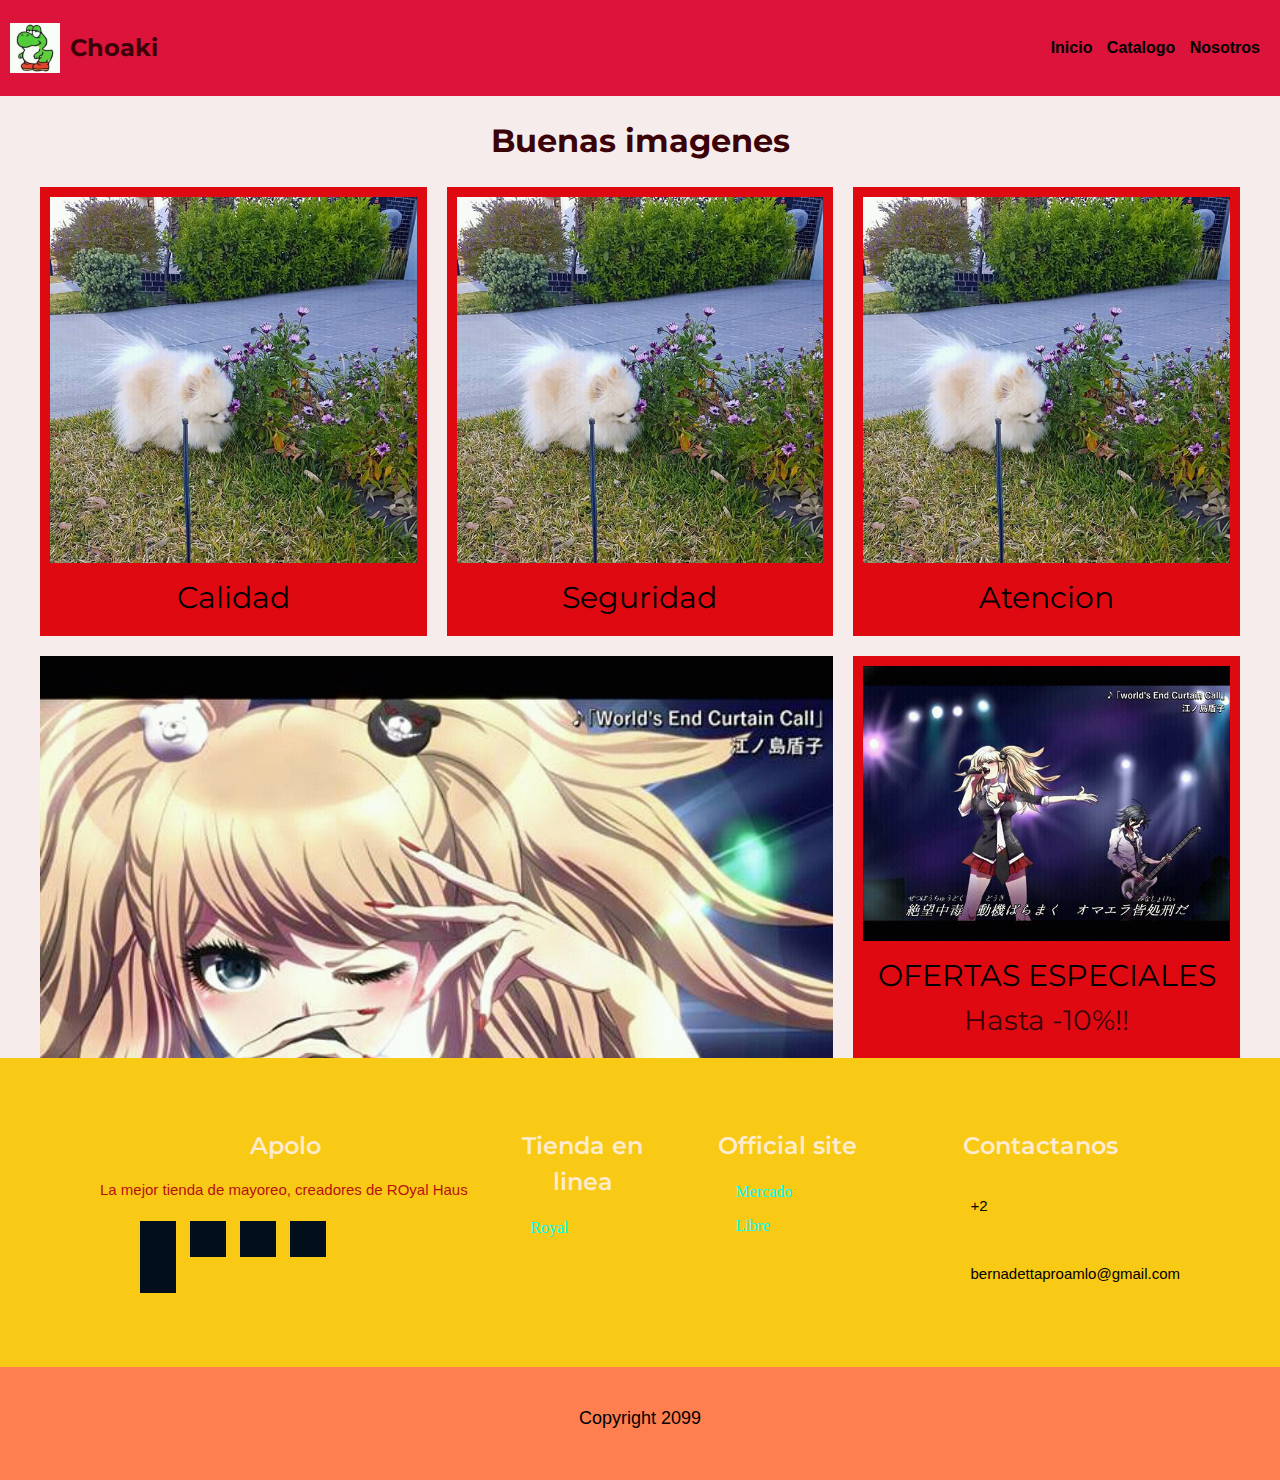
<file: index.html>
<!DOCTYPE html>
<html lang="en">
<head>
    <meta charset="UTF-8">
    <meta http-equiv="X-UA-Compatible" content="IE=edge">
    <meta name="viewport" content="width=device-width, initial-scale=1.0">
    <title>Pagina Trucha</title>

    <!-- CSS -->
    <link rel= "stylesheet" href= "css/normalize.css" >   <!--href="https://necolas.github.io/normalize.css/8.0.1/normalize.css"-->
    <link rel= "stylesheet" href= "css/style.css?v=1.3" >
    <link rel="stylesheet" href="css/header.css?v=1.0">
	<link rel="stylesheet" href="css/footer.css?v=1.1">

    <!-- Fuentes -->
    <link rel="preconnect" href="https://fonts.gstatic.com">
    <link href="https://fonts.googleapis.com/css2?family=Montserrat:wght@300;500&display=swap" rel="stylesheet">
    
</head>

<header class="royal" alt="new header">
        <a href="producto.php" class="logo">
            <img class="logo_emp" src="img/yoshi.jpg"  alt="logo_marca">
            <h2 class="nombre_empresa">Choaki</h2>
            <nav>
                <a href="index.html" class="nav-link">Inicio</a>
                <a href="catalogo.html" class="nav-link">Catalogo</a>
                <a href="nosotros.html" class="nav-link">Nosotros</a>

            </nav>
        </a>
</header>

<body>
    <main class="contenedor">
        <h1>Buenas imagenes</h1>

        <div class="grid">
            <div class="producto">
                
                    <img class="producto__imagen" src="img/perrito.jpg" alt="imagen juego">
                    <div class="producto__informacion">
                        <p class="producto__nombre">Calidad</p>
                    </div>
                </a>
            </div> <!--fin de la clase producto-->

            <div class="producto">
                
                    <img class="producto__imagen" src="img/perrito.jpg" alt="imagen juego">
                    <div class="producto__informacion">
                        <p class="producto__nombre">Seguridad</p>
                    </div>
                </a>
            </div> <!--fin de la clase producto-->

            <div class="producto">
                
                    <img class="producto__imagen" src="img/perrito.jpg" alt="imagen juego">
                    <div class="producto__informacion">
                        <p class="producto__nombre">Atencion</p>
                    </div>
                </a>
            </div> <!--fin de la clase producto-->

            <div class="producto">
                
                    <img class="producto__imagen" src="img/zero2.jpg" alt="imagen juego">
                    <div class="producto__informacion">
                        <p class="producto__nombre">OFERTAS ESPECIALES</p>
                        <p class="producto__precio">Hasta -10%!!</p>
                    </div>
                </a>
            </div> <!--fin de la clase producto-->

            <div class="grafico grafico--inicio"></div>
           

        </div>

    </main>


<footer>
        <div class="container">
            <div class="sec info">
                <h2>Apolo</h2>
                <p> La mejor tienda de mayoreo, creadores de ROyal Haus
                </p>
                <ul class="sci">
                    <li><a href="#"><i class="fa-solid fa-dragon"></i></a>
                        
                    </li>

                    <li><a href="#"><i class="fa-solid fa-dragon"></i></a>
                        
                    </li>

                    <li><a href="#"><i class="fa-solid fa-dragon"></i></a>
                        
                    </li>

                    <li><a href="#"><i class="fa-solid fa-dragon"></i></a>
                        
                    </li>

                    <li><a href="#"><i class="fa-solid fa-dragon"></i></a>
                        
                    </li>
                </ul>
            </div>

            <div class="sec links">
                <h2>Tienda en linea</h2>
                <ul>
                    <li><a href="#">Royal</a></li>   
                </ul>
            </div>

            <div class="sec links">
                <h2>Official site</h2>
                <ul>
                  <li><a href="#">Mercado</a></li>
                  <li><a href="#">Libre</a></li>   
                </ul>
                      
            </div>

            <div class="sec contacto">
                <h2>Contactanos</h2>
                <ul class="info">
                    <li>
                        <span>
                            <i class="fa-solid fa-dragon"></i>
                        </span>
                        <p><a href="tel:+2">+2</a></p>
                    </li>

                    <li>
                        <span>
                            <i class="fa-solid fa-dragon"></i>
                        </span>
                        <p><a href="mailto:">bernadettaproamlo@gmail.com</a></p>
                    </li>

                </ul>
            </div>
        </div>
    </footer>
    <div class="copyrightText">
        <p>Copyright 2099</p>
    </div>

</body>
</html>
</file>
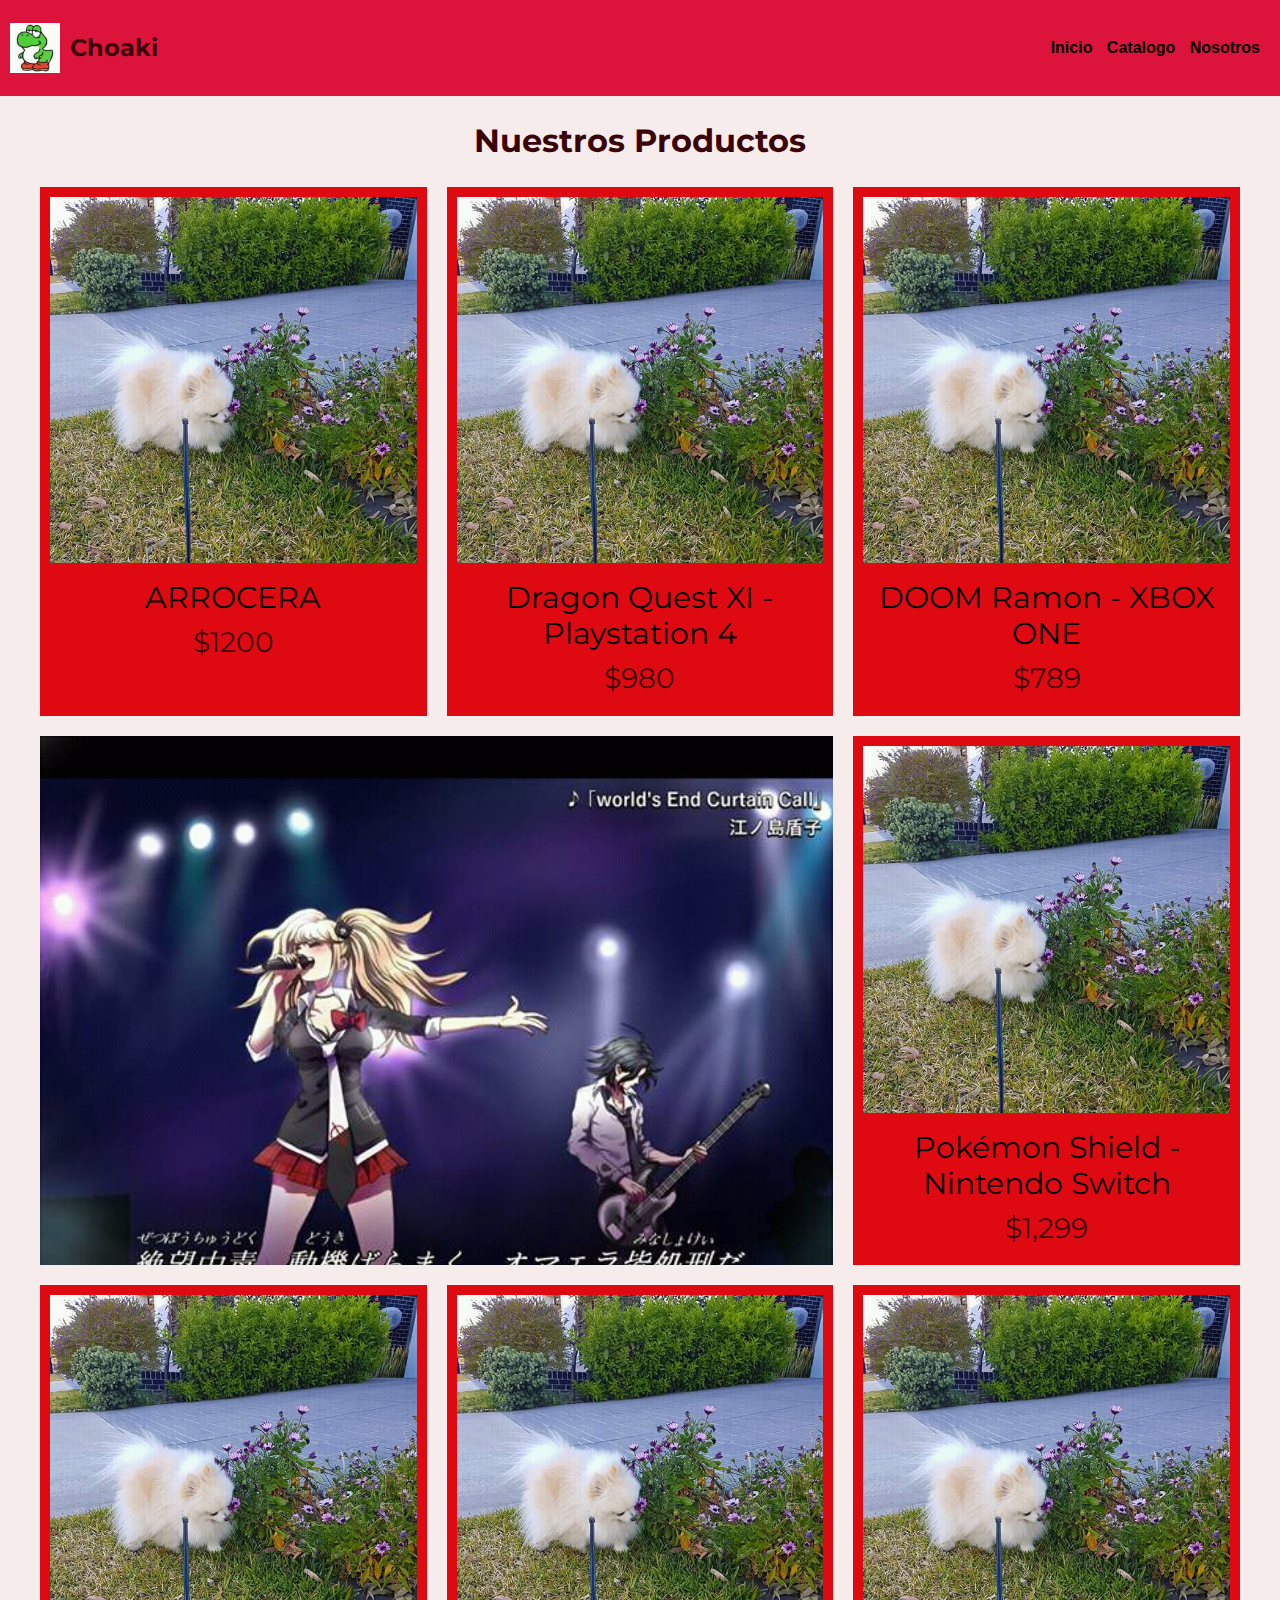
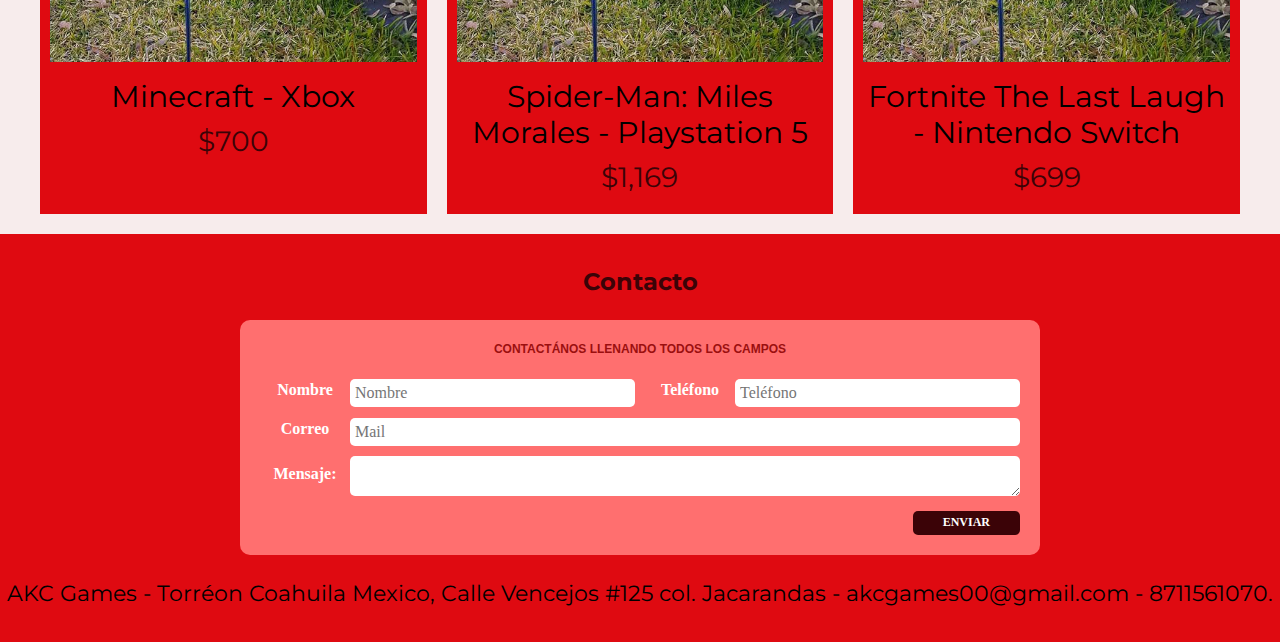
<file: catalogo.html>
<!DOCTYPE html>
<html lang="en">
<head>
    <meta charset="UTF-8">
    <meta http-equiv="X-UA-Compatible" content="IE=edge">
    <meta name="viewport" content="width=device-width, initial-scale=1.0">
    <title>Pagina Trucha</title>

    <!-- CSS -->
    <link rel= "stylesheet" href= "css/normalize.css" >   <!--href="https://necolas.github.io/normalize.css/8.0.1/normalize.css"-->
    <link rel= "stylesheet" href= "css/style.css?v=1.2" >
    <link rel="stylesheet" href="css/header.css?v=1.0">
	<link rel="stylesheet" href="css/footer.css?v=1.1">

    <!-- Fuentes -->
    <link rel="preconnect" href="https://fonts.gstatic.com">
    <link href="https://fonts.googleapis.com/css2?family=Montserrat:wght@300;500&display=swap" rel="stylesheet">
    
</head>

<header class="royal" alt="new header">
        <a href="producto.php" class="logo">
            <img class="logo_emp" src="img/yoshi.jpg"  alt="logo_marca">
            <h2 class="nombre_empresa">Choaki</h2>
            <nav>
                <a href="index.html" class="nav-link">Inicio</a>
                <a href="Catalogo.hmtl" class="nav-link">Catalogo</a>
                <a href="nosotros.html" class="nav-link">Nosotros</a>

            </nav>
        </a>
</header>

<body>
    <main class="contenedor">
        <h1>Nuestros Productos</h1>

        <div class="grid">

            <div class="producto">
                <a href="producto.php">
                    <img class="producto__imagen" src="img/perrito.jpg" alt="imagen juego">
                    <div class="producto__informacion">
                        <p class="producto__nombre">ARROCERA</p>
                        <p class="producto__precio">$1200</p>
                    </div>
                </a>
            </div> <!--fin de la clase producto-->

            <div class="producto">
                <a href="DQXI.html">
                    <img class="producto__imagen" src="img/perrito.jpg" alt="imagen juego">
                    <div class="producto__informacion">
                        <p class="producto__nombre">Dragon Quest XI - Playstation 4</p>
                        <p class="producto__precio">$980</p>
                    </div>
                </a>
            </div> <!--fin de la clase producto-->

            <div class="producto">
                <a href="Doom.html">
                    <img class="producto__imagen" src="img/perrito.jpg" alt="imagen juego">
                    <div class="producto__informacion">
                        <p class="producto__nombre">DOOM Ramon - XBOX ONE </p>
                        <p class="producto__precio">$789</p>
                    </div>
                </a>
            </div> <!--fin de la clase producto-->


            <div class="producto">
                <a href="producto.html">
                    <img class="producto__imagen" src="img/perrito.jpg" alt="imagen juego">
                    <div class="producto__informacion">
                        <p class="producto__nombre">Pokémon Shield - Nintendo Switch</p>
                        <p class="producto__precio">$1,299</p>
                    </div>
                </a>
            </div> <!--fin de la clase producto-->

            <div class="producto">
                <a href="producto.html">
                    <img class="producto__imagen" src="img/perrito.jpg" alt="imagen juego">
                    <div class="producto__informacion">
                        <p class="producto__nombre">Minecraft - Xbox</p>
                        <p class="producto__precio">$700</p>
                    </div>
                </a>
            </div> <!--fin de la clase producto-->

            <div class="producto">
                <a href="producto.html">
                    <img class="producto__imagen" src="img/perrito.jpg" alt="imagen juego">
                    <div class="producto__informacion">
                        <p class="producto__nombre">Spider-Man: Miles Morales - Playstation 5</p>
                        <p class="producto__precio">$1,169</p>
                    </div>
                </a>
            </div> <!--fin de la clase producto-->

            <div class="producto">
                <a href="producto.html">
                    <img class="producto__imagen" src="img/perrito.jpg" alt="imagen juego">
                    <div class="producto__informacion">
                        <p class="producto__nombre">Fortnite The Last Laugh - Nintendo Switch</p>
                        <p class="producto__precio">$699</p>
                    </div>
                </a>
            </div> <!--fin de la clase producto-->


            <div class="grafico grafico--juego"></div>
        

        </div>
    </main>

    <footer class="footer">
        <div id="contacto" class="contacto">
            <h2>Contacto</h2>
            <form class="contactanos" action="#" method="POST">
                <legend>Contactános llenando todos los campos</legend>

                <div class="contenedor-campos">
                    <div class="campo">
                        <label>Nombre</label>

                        <input type="text" name="nombre" placeholder="Nombre" required>
                    </div>
                    <div class="campo">
                        <label>Teléfono</label>

                        <input type="tel" name="telefono" placeholder="Teléfono">
                    </div>
                    <div class="campo w-100">
                        <label>Correo</label>

                        <input type="mail" name="correo" placeholder="Mail">
                    </div>
                    <div class="campo w-100">
                        <label>Mensaje:</label>

                        <textarea></textarea>
                    </div>
                </div><!--.contenedor-campos-->
                <div class="enviar">
                    <input class="boton" type="submit" value="Enviar">
                </div>
            </form>
        </div>




        <p class="footer__texto">AKC Games - Torréon Coahuila Mexico, Calle Vencejos #125 col. Jacarandas
            - akcgames00@gmail.com - 8711561070.</p>
    </footer>

</body>
</html>
</file>
<file: css/style.css>
:root {
    --primario: #ff0911;
    --primarioOscuro: #df0a11;
    --secundario: #3b0307;
    --boton: #dd083d;
    --secundarioOscuro: #595cf0;
    --blanco: #ffffff;
    --negro: #000000;
    --aqua: rgb(255, 111, 111);
    --asul: rgb(155, 15, 15);

    /* --fuentePrincipal: 'Staatliches', cursive;*/
   --fuentePrincipal: 'Montserrat', sans-serif;
    
}

html{
    box-sizing: border-box;
    font-size: 62.5%;
}

*, *:before, *:after {
    box-sizing: inherit;
}

/*Boton*/

.boton {
    background-color: var(--secundario);
    color: var(--blanco);
    margin-top: .5rem;
    padding: .5rem 3rem;
    border-radius: 5px;
    font-weight: 700;
    text-decoration: none;
    text-transform: uppercase;
    font-size: 1.2rem;
    border:none;
}
.boton:hover{
    cursor: pointer;
}


/* Globales */
body{
    background-color: #f7ecec;
    font-size: 1.6rem;
    line-height: 1.5;
}

p {
    font-size: 1.8rem;
    font-family: Arial, Helvetica, sans-serif;
    color: var(--negro);
}

a {
    text-decoration: none;
}

img{
    width: 100%;
}

.contenedor{
    max-width: 120rem;
    margin: 0 auto;
}

h1, h2, h3 {
    text-align: center;
    color: var(--secundario);
    font-family: var(--fuentePrincipal);
}

h1 { font-family: 4rem; }
h2 { font-family: 3.2rem; }
h3 { font-family: 2.4rem; }

/*Header*/
.header {
    display: flex;
    justify-content: center;
}

.header__logo {
    margin: 3rem 0;
    width: 100%;

}


.footer{
   background-color: var(--primarioOscuro);
   padding: 1rem 0;
   margin-top: 2rem;
}

.footer__texto{
   font-family: var(--fuentePrincipal);
   text-align: center;
   font-size: 2.2rem;
}


/*hero*/
.hero {
    height: 450px;
    min-height: 30rem;
    background-image: url(../img/hero.jpg);
    width: 100%;
    margin-bottom: 1rem;
    position: relative;
    background-repeat: no-repeat;
    background-size: cover;
}



/*Navegacion*/
.navegacion {
    background-color: var(--primarioOscuro);
    padding: 1rem;
    display: flex;
    justify-content: space-evenly;
    gap: 5rem;
    flex-wrap: wrap;
    flex-direction: row;
    align-items: center;
    
}

.navegacion__enlace{
   font-family: var(--fuentePrincipal);
   color: var(--blanco);
   font-size: 3rem;
   /* margin-right: 2rem;  forma vieja*/
}

/* forma vieja
.navegacion__enlace:last-of-type{
    margin-right: 0;
} 
*/

.navegacion__enlace--activo,
.navegacion__enlace:hover {
    color: var(--secundario);
}

/*Grid*/
.grid {
   display: grid;
   grid-template-columns: 200px 200px;
   /* column-gap: 2rem;
   row-gap: 2rem; */
   gap: 2rem;
}

@media (min-width: 768px) { 
   .grid {
    grid-template-columns: repeat(3, 1fr);
   }
}

/*Productos*/
.producto {
   background-color: var(--primarioOscuro);
   padding: 1rem;
}

/* .producto__imagen{
  width: 100%;
} */

/* .producto__informacion{
   
} */

.producto__nombre{
   font-size:  3rem;
}

.producto__precio{
    font-size: 2.8rem;
    color: var(--secundario);
}

.producto__nombre,
.producto__precio {
    font-family: var(--fuentePrincipal);
    margin: 1rem 0;
    text-align: center;
    line-height: 1.2;
}

/*Graficos*/
.grafico {
   min-height: 30rem;
   background-repeat: no-repeat;
   background-size: cover;
   grid-column: 1 / 3;
}

.grafico--juego{
    grid-row: 2 / 3;
    background-image: url(../img/zero2.jpg);
}
.grafico--inicio{
    grid-row: 2 / 3;
    background-image: url(../img/zero1.jpg);
}

.grafico--node {
    background-image: url(../img/zero2.jpg);
    grid-row: 8 / 9;
}

@media (min-width: 768px) { 
   .grafico--node {
      grid-row: 5 / 6;
      grid-column: 2 / 4;
    }
}

/*Nosotros*/
.nosotros {
    display: grid;
    grid-template-rows: repeat(2, auto);
}

@media (min-width: 768px) { 
    .nosotros {
        grid-template-columns: repeat(2, 1fr);
        column-gap: 2rem;
     }
}

.nosotros__imagen{
  grid-row: 1 / 2;
  
}

@media (min-width: 768px) { 
    .nosotros__imagen{
        grid-column: 2 / 3;
    }
}

/*Bloques*/

.bloques {
    display: grid;
    grid-template-columns: repeat(2, 1fr);
    gap: 2rem;
}

@media (min-width: 768px) { 
   .bloques {
    grid-template-columns: repeat(4, 1fr);
   }
}

.bloque {
    text-align: center;
}

.bloque_titulo {
    margin: 0;
}

/*Pagina del producto*/

@media (min-width: 768px) { 
    .productos {
       display: grid;
       grid-template-columns: repeat(2, 1fr);
       column-gap: 2rem;
    }
 }

.formulario {
    display: grid;
    grid-template-columns: repeat(2, 1rf);
    gap: 2rem;
    justify-items: center;
}

.formulario__campo {
   /* border-color: var(--primarioOscuro);
   border-width: 1rem;
   border-style: solid; */

   border: 1rem solid var(--primarioOscuro);
   background-color: transparent;
   color: var(--blanco);
   font-size:  2rem;
   font-family: Arial, Helvetica, sans-serif;
   padding: 1rem;
   appearance: none;

}

.formulario__submit {
    background-color: var(--boton);
    border: none;
    font-size: 2rem;
    font-family: var(--fuentePrincipal);
    padding: 2rem;
    transition: background-color .3s ease;
    grid-column: 1 / 3;
}

.formulario__submit:hover {
    cursor: pointer;
    background-color: var(--secundarioOscuro);
}


/*Formulario*/
.contactanos {
    background-color: var(--aqua);
    padding: 2rem;
    border-radius: 10px;
    scroll-snap-align: center;
    scroll-snap-stop: always;
}
.contactanos legend {
    font-family: Arial, Helvetica, sans-serif;
    text-align: center;
    font-size: 1.2rem;
    color: var(--asul);
    margin-bottom: 2rem;
    display: block;
    text-transform: uppercase;
    font-weight: 700;
}
@media (min-width:768px) {
    .contactanos {
        max-width: 800px;
        margin: 0 auto;
    }
}
.contenedor-campos {
    display: flex;
    justify-content: space-between;
    flex-wrap: wrap;
}

.campo {
    margin-bottom: 1rem;
    width: 100%;
}
@media (min-width:480px) {
    .campo {
        display: flex;
        align-items: center;
    }
}
@media (min-width: 768px) {
    .campo{
        flex: 0 0 calc(50% - .5rem)
    }
}
.campo label {
    color: var(--blanco);
    font-weight: 700;
    margin-bottom: .5rem;
    display: block;
}
@media (min-width:480px) {
    .campo label {
        flex: 0 0 90px;
    }
}

.campo input[type="text"],
.campo input[type="tel"],
.campo input[type="mail"],
.campo textarea {
    width: 100%;
    padding: .5rem;
    border: none;
    border-radius: .5rem;
}
@media (min-width: 768px) {
    :is(.campo) :is( 
        input[type="text"], 
        input[type="text"],  
        input[type="tel"],  
        input[type="mail"] , 
        textarea ) {
        flex: 1;
    }
}

.w-100{
    flex: 0 0 100%;
}
.campo textarea {
    height: 4rem;
}

.enviar {
    display: flex;
    justify-content: flex-end;
}

.footer {
    text-align: center;
}

.content-page section{
	display: flex;
	background: #fff;
}

.content-page section{
    display: block;
}

.title-section{
	padding: 10px 0; 
	font-size: 20px;
	color: rgb(0, 1, 17);
	font-family: 'Sen', sans-serif;
}
</file>
<file: css/header.css>
.royal {
    font-family: sans-serif;
    margin: 0;
}

a {
    text-decoration: none;
    color: black;
}

header {
    display: flex;
    min-height: 70px;
    background-color: crimson;
    justify-content: space-between;
    align-items: center;
    padding: 10px;
}

.logo{
    display: flex;
    align-items: center;
}

.logo img{
    
    margin-right: 10px;
}

img.logo_emp {
    height: 50px;
    width: 50px;
}

nav a{
    font-weight: 600;
    padding-right: 10px;
    
}

nav a:hover{
    color: blanchedalmond;
}

@media (max-width:991px) {
    header {
        flex-direction: column;
    }

    nav {
        padding: 10px 0px;
    }
    
}
</file>
<file: css/footer.css>
footer {
    position: relative;
    width: 100%;
    height: auto;
    padding: 50px 100px;
    background: rgba(247, 198, 4, 0.93);

}

footer .container {
    width: 100%;
    display: grid;
    grid-template-columns: 2fr 1fr 1fr 1fr;
    grid-gap: 20px;
}

footer .container .sec h2{
    position: relative;
    color: blanchedalmond;
    font-weight: 600;
    margin-bottom: 15px;
}

footer .container .sec p 
{
    color: rgb(182, 17, 17);
    font-size: 1.5rem;
}

footer .container .sci {
    margin-top: 20px;
    display: grid;
    grid-template-columns: repeat(4, 50px);
}

footer .container .sci li {
    list-style: none;
}

footer .container .sci li a {
    display: inline-block;
    width: 36px;
    height: 36px;
    background: rgb(0, 15, 27) ;
    display: grid;
    align-content: center;
    justify-content: center;
    text-decoration: none;
}

footer .container .links {
    position: relative;
}

footer .container .links ul li {
    list-style: none;   
}

footer .container .links ul li a {
    color: aqua;
    text-decoration: none;
    margin-bottom: 10px;
    display: inline-block;

}

footer .container .contacto .info {
    position: relative;

}

footer .container .contacto .info li {
    display: grid;
    grid-template-columns: 30px 1fr;
    margin-bottom: 16px;
}

footer .container .contacto .info li span {
    color:black;
    font-size: 20px;
}

footer .container .contacto .info li a {
    color:black;
    text-decoration:  none;
}

.copyrightText {
    width: 100%;
    background: coral;
    padding: 20px 100px 30px;
    text-align: center;
    color: bisque;
    border: 1px solid rgba(red, green, blue, alpha);

}

@media (max-width: 991px) {
    footer {
        padding: 40px;
    }

    footer .container {
        width: 100%;
        display: grid;
        grid-template-columns: repeat(2, 1fr);
        grid-gap: 20px;

    }

    .copyrightText {
        padding: 20px 40px 30px;
    }
    
@media (max-width: 768px){
    footer .container {
        width: 100%;
        display: grid;
        grid-template-columns: repeat(1, 1fr);
        grid-gap: 20px;

    }
}

}
</file>
